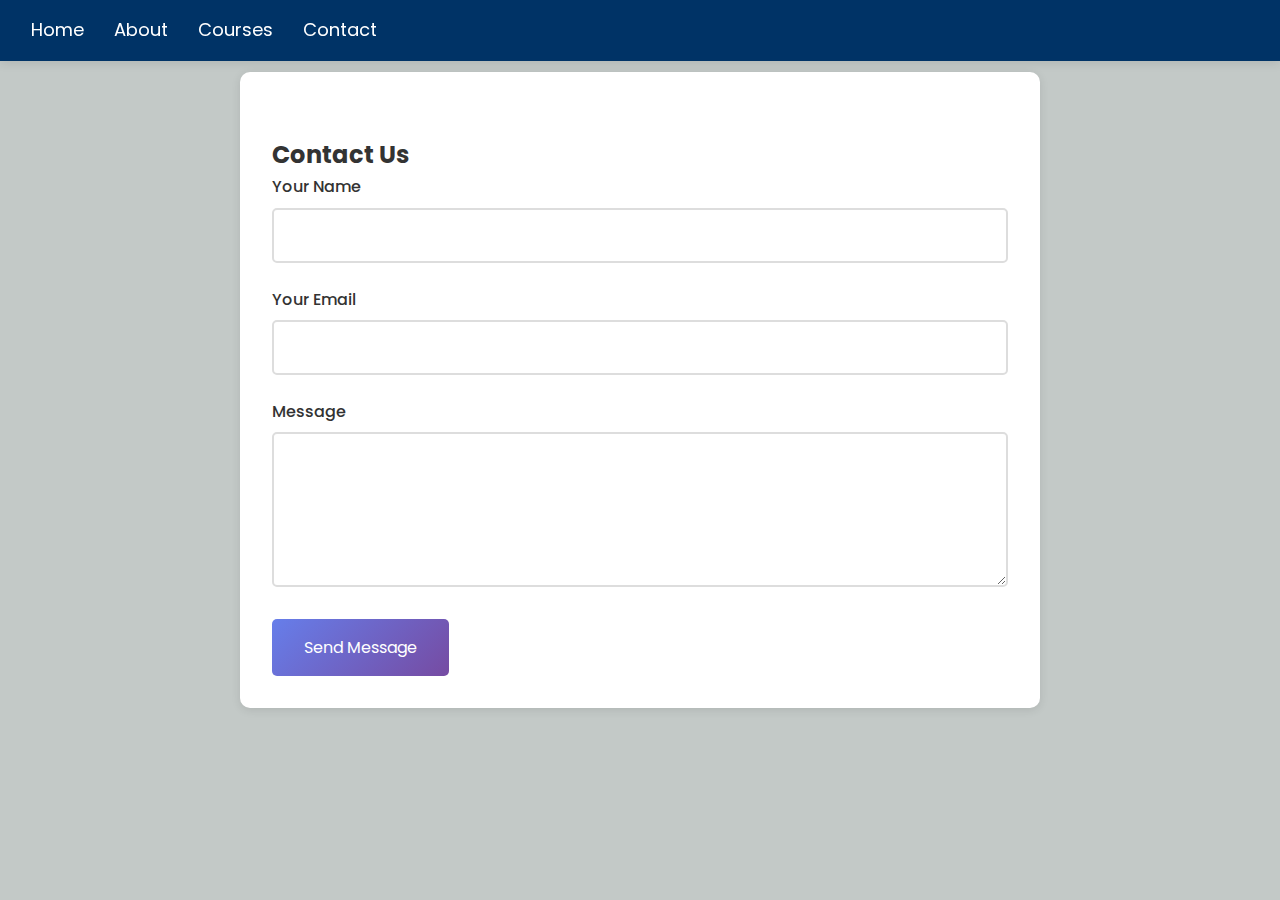
<file: getintouch.html>
<!DOCTYPE html>
<html lang="en">
<head>
    <meta charset="UTF-8">
    <meta name="viewport" content="width=device-width, initial-scale=1.0">
    <title>Contact Form with Navigation</title>
	<link rel="stylesheet" href="styles.css">
    <link href="https://fonts.googleapis.com/css2?family=Poppins:wght@300;400;500;600&display=swap" rel="stylesheet">
    <style>
        * {
            margin: 0;
            padding: 0;
            box-sizing: border-box;
            font-family: 'Poppins', sans-serif;
        }

        /* Navigation Styles */
        nav {
            background: linear-gradient(135deg, #003366 0%, #003366 100%);
            padding: 1rem;
            position: fixed;
            width: 100%;
            top: 0;
            z-index: 1000;
            box-shadow: 0 2px 10px rgba(0, 0, 0, 0.1);
        }

        .nav-container {
            max-width: 1200px;
            margin: 0 auto;
            display: flex;
            justify-content: space-around;
        }

        .nav-link {
            color: white;
            text-decoration: none;
            padding: 0.8rem 1.5rem;
            border-radius: 5px;
            transition: all 0.3s ease;
        }

        .nav-link:hover {
            background: rgba(255, 255, 255, 0.1);
            transform: translateY(-2px);
        }

        /* Main Content Styles */
        body {
            background: #c3c9c7;
            min-height: 100vh;
            padding-top: 40px;
        }

        .container {
            max-width: 800px;
            margin: 2rem auto;
            padding: 2rem;
            background: white;
            border-radius: 10px;
            box-shadow: 0 2px 10px rgba(0, 0, 0, 0.1);
        }

        /* Contact Form Styles */
        .contact-form {
            margin-top: 2rem;
        }

        .form-group {
            margin-bottom: 1.5rem;
        }

        label {
            display: block;
            margin-bottom: 0.5rem;
            color: #333;
            font-weight: 500;
        }

        input, textarea {
            width: 100%;
            padding: 0.8rem;
            border: 2px solid #ddd;
            border-radius: 5px;
            font-size: 1rem;
            transition: border-color 0.3s ease;
        }

        input:focus, textarea:focus {
            border-color: #667eea;
            outline: none;
        }

        button {
            background: linear-gradient(135deg, #667eea 0%, #764ba2 100%);
            color: white;
            padding: 1rem 2rem;
            border: none;
            border-radius: 5px;
            font-size: 1rem;
            cursor: pointer;
            transition: transform 0.3s ease;
        }

        button:hover {
            transform: translateY(-2px);
        }

        /* Thank You Message Styles */
        #thank-you {
            display: none;
            text-align: center;
            padding: 2rem;
        }

        .success-message {
            color: #4BB543;
            font-size: 1.5rem;
            margin-bottom: 1rem;
        }
    </style>
</head>
<body>

    <nav>
            <ul class="nav-links">
                <li><a href="index.html">Home</a></li>
                <li><a href="about.html">About</a></li>
                <li><a href="courses.html">Courses</a></li>
                <li><a href="getintouch.html">Contact</a></li>
            </ul>
            <div class="menu-toggle" onclick="toggleMenu()">
                <i class="fas fa-bars"></i>
            </div>
        </nav>
    <!-- Main Content -->
    <div class="container">
        <!-- Contact Form -->
        <div class="contact-form" id="contact-form">
            <h2>Contact Us</h2>
            <form id="myForm" action="https://formspree.io/f/mvgkbokw" method="POST">
                <div class="form-group">
                    <label for="name">Your Name</label>
                    <input type="text" id="name" name="name" required>
                </div>
                
                <div class="form-group">
                    <label for="email">Your Email</label>
                    <input type="email" id="email" name="email" required>
                </div>
                
                <div class="form-group">
                    <label for="message">Message</label>
                    <textarea id="message" name="message" rows="5" required></textarea>
                </div>
                
                <button type="submit">Send Message</button>
            </form>
        </div>

        <!-- Thank You Message -->
        <div id="thank-you">
            <div class="success-message">✓ Message Sent Successfully!</div>
            <p>We'll get back to you within 24 hours.</p>
            <button onclick="showForm()" style="margin-top: 1rem;">Go back the Form</button>
        </div>
    </div>

    <script>
        const form = document.getElementById('myForm');
        const contactForm = document.getElementById('contact-form');
        const thankYou = document.getElementById('thank-you');

        form.addEventListener('submit', function(e) {
            e.preventDefault();
            
            fetch(this.action, {
                method: 'POST',
                body: new FormData(this),
                headers: { 'Accept': 'application/json' }
            }).then(response => {
                if (response.ok) {
                    contactForm.style.display = 'none';
                    thankYou.style.display = 'block';
                }
            }).catch(error => {
                console.error('Error:', error);
            });
        });

        function showForm() {
            form.reset();
            contactForm.style.display = 'block';
            thankYou.style.display = 'none';
        }
    </script>
</body>
</html>
</file>
<file: styles.css>
/* General Styles */
* {
    margin: 0;
    padding: 0;
    box-sizing: border-box;
    font-family: 'Poppins', sans-serif;
}
.banner {
    width: 100%;
    height: 120px; /* Adjust the height as needed */
    overflow: hidden;
}

.banner img {
    width: 100%;
    height: 5;
    display: block;
}
.banner {
    width: 100%;
    height: 120px; /* Adjust as needed */
    overflow: hidden;
    position: relative;
    opacity: 0;  /* Initially hidden */
    animation: fadeIn 1.5s ease-in-out forwards;
}

/* Fade-in animation */
@keyframes fadeIn {
    from {
        opacity: 0;
        transform: translateY(-20px); /* Slide down effect */
    }
    to {
        opacity: 1;
        transform: translateY(0);
    }
}

.banner img {
    width: 100%;
    height: auto;
    display: block;
}


body {
    background-color: #f4f4f4;
    color: #333;
    line-height: 1.6;
}

/* Header */
header {
    background: #003366;
    color: white;
    padding: 20px 0;
    text-align: center;
    display: flex;
    justify-content: space-between;
    align-items: center;
    padding: 15px 50px;
}

.logo img {
    height: 60px; /* Adjust based on your logo size */
    width: 100px;
}



.nav-links {
    list-style: none;
    display: flex;
}

.nav-links li {
    margin: 0 15px;
}

.nav-links a {
    color: white;
    text-decoration: none;
    font-size: 18px;
    transition: 0.3s;
}

.nav-links a:hover {
    color: #ffcc00;
}

/* Hero Section */
.hero {
    background: url(images/hero-bg.jpg) no-repeat center center/cover;
    height: 400px;
    display: flex;
    justify-content: center;
    align-items: center;
    text-align: center;
    color: white;
    padding: 20px;
    position: relative;
}

.hero-content {
    max-width: 700px;
    background: rgba(0, 0, 0, 0.5); /* Adds a slight dark overlay for better readability */
    padding: 20px;
    border-radius: 10px;
}

.hero-content {
    max-width: 700px;
}

.hero h1 {
    font-size: 36px;
    margin-bottom: 15px;
}

.hero p {
    font-size: 18px;
    margin-bottom: 20px;
}

.btn {
    display: inline-block;
    background: #ffcc00;
    color: #003366;
    padding: 12px 20px;
    font-size: 18px;
    text-decoration: none;
    font-weight: bold;
    border-radius: 5px;
    transition: 0.3s;
}

.btn:hover {
    background: #e6b800;
}

/* Features Section */
.features {
    display: flex;
    justify-content: space-around;
    text-align: center;
    padding: 50px 10%;
    background: white;
}

.feature {
    width: 30%;
    padding: 20px;
    background: #e6f2ff;
    border-radius: 10px;
    box-shadow: 0px 0px 10px rgba(0, 0, 0, 0.1);
    transition: 0.3s;
}

.feature i {
    font-size: 40px;
    color: #003366;
    margin-bottom: 15px;
}

.feature h3 {
    font-size: 22px;
    margin-bottom: 10px;
}

.feature:hover {
    background: #ffcc00;
    color: #003366;
}

/* About Page */
.about-section {
    max-width: 900px;
    margin: auto;
    padding: 50px;
    text-align: center;
}

.about-section h1 {
    font-size: 30px;
    margin-bottom: 20px;
    color: #003366;
}

.about-section p {
    font-size: 18px;
    margin-bottom: 20px;
}

/* Courses Page */
.courses-section {
    max-width: 1000px;
    margin: auto;
    padding: 50px;
    text-align: center;
}

.course-list {
    display: flex;
    justify-content: space-around;
    flex-wrap: wrap;
}

.course {
    width: 45%;
    padding: 20px;
    margin: 10px;
    background: white;
    border-left: 5px solid #003366;
    box-shadow: 0px 0px 10px rgba(0, 0, 0, 0.1);
    border-radius: 5px;
}

.course h3 {
    color: #003366;
    font-size: 22px;
    margin-bottom: 10px;
}
#searchBar {
    width: 100%;
    max-width: 400px;
    padding: 10px;
    margin: 20px auto;
    display: block;
    border: 1px solid #ccc;
    border-radius: 5px;
    font-size: 16px;
}

.course {
    padding: 15px;
    border: 1px solid #ddd;
    border-radius: 10px;
    margin: 10px 0;
    transition: all 0.3s ease-in-out;
}


/* Contact Page */
.getintouch-section {
    max-width: 600px;
    margin: auto;
    padding: 50px;
    text-align: right-side;
}

.getintouch-section form {
    display: flex;
    flex-direction: column;
}

.getintouch-section input, .getintouch-section textarea {
    padding: 12px;
    margin-bottom: 15px;
    border: 1px solid #ccc;
    border-radius: 5px;
    font-size: 16px;
}

.contact-section button {
    background: #003366;
    color: white;
    padding: 12px;
    font-size: 18px;
    border: none;
    cursor: pointer;
    border-radius: 5px;
    transition: 0.3s;
}

.contact-section button:hover {
    background: #ffcc00;
    color: #003366;
}

/* Footer */
footer {
    background: #003366;
    color: white;
    text-align: center;
    padding: 15px;
    margin-top: 20px;
}

/* Responsive Design */
@media (max-width: 768px) {
    .nav-links {
        display: none;
        flex-direction: column;
        text-align: center;
    }

    .nav-links li {
        margin: 10px 0;
    }

    .menu-toggle {
        display: block;
        cursor: pointer;
    }

    .features {
        flex-direction: column;
        align-items: center;
    }

    .feature {
        width: 80%;
        margin-bottom: 20px;
    }

    .course-list {
        flex-direction: column;
        align-items: center;
    }

    .course {
        width: 80%;
    }
}
.active-link {
    border-bottom: 3px solid #ffcc00;
}

video {
    border-radius: 10px;
    box-shadow: 0px 4px 10px rgba(0, 0, 0, 0.2);
    margin-top: 10px;
}
footer {
    text-align: center;
    background-color: #02146b;
    color: white;
    padding: 20px 0;
    font-size: 16px;
}

.social-icons {
    margin-top: 10px;
}

.social-icons a {
    display: inline-block;
    color: white;
    text-decoration: none;
    margin: 0 10px;
    font-size: 18px;
    transition: color 0.3s;
}

.social-icons a:hover {
    color: #f4c542; /* Change color on hover */
}

.social-icons i {
    margin-right: 5px;
}
</file>
